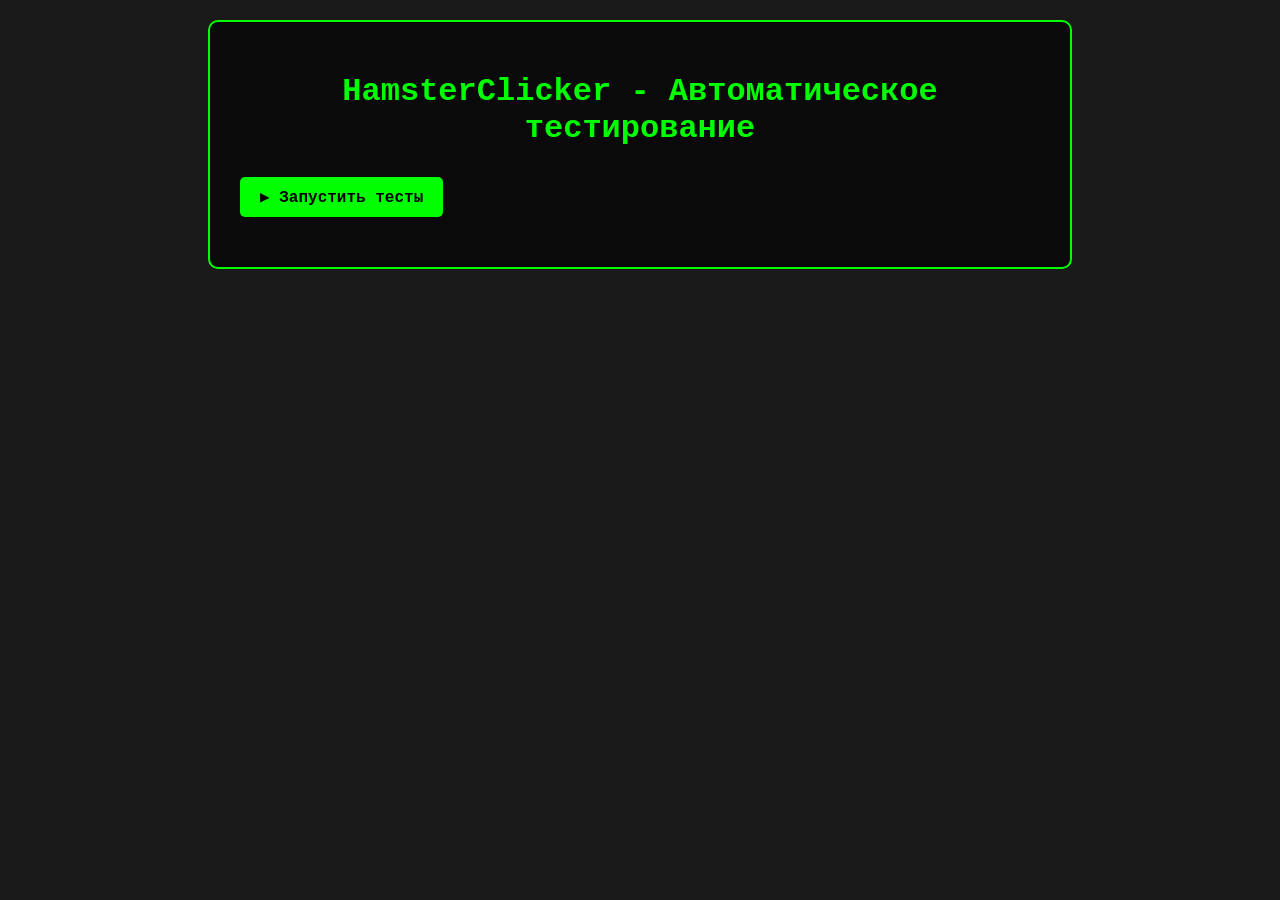
<file: tests/testRunner.html>
<!DOCTYPE html>
<html lang="ru">
<head>
    <meta charset="UTF-8">
    <meta name="viewport" content="width=device-width, initial-scale=1.0">
    <title>HamsterClicker - Тесты</title>
    <style>
        body {
            font-family: 'Courier New', monospace;
            background: #1a1a1a;
            color: #00ff00;
            padding: 20px;
            margin: 0;
        }
        .container {
            max-width: 800px;
            margin: 0 auto;
            background: #0a0a0a;
            padding: 30px;
            border-radius: 10px;
            border: 2px solid #00ff00;
        }
        h1 {
            text-align: center;
            color: #00ff00;
            margin-bottom: 30px;
        }
        #output {
            white-space: pre-wrap;
            font-family: 'Courier New', monospace;
            font-size: 14px;
            line-height: 1.6;
        }
        .success {
            color: #00ff00;
        }
        .error {
            color: #ff0000;
        }
        button {
            background: #00ff00;
            color: #000;
            border: none;
            padding: 10px 20px;
            font-size: 16px;
            cursor: pointer;
            border-radius: 5px;
            margin-bottom: 20px;
            font-family: 'Courier New', monospace;
            font-weight: bold;
        }
        button:hover {
            background: #00cc00;
        }
    </style>
</head>
<body>
    <div class="container">
        <h1>HamsterClicker - Автоматическое тестирование</h1>
        <button onclick="runTests()">▶ Запустить тесты</button>
        <div id="output"></div>
    </div>

    <script>
        // Перехват console.log и console.error
        const outputDiv = document.getElementById('output');
        
        const originalLog = console.log;
        const originalError = console.error;
        
        console.log = function(...args) {
            const message = args.join(' ');
            const span = document.createElement('span');
            span.className = 'success';
            span.textContent = message + '\n';
            outputDiv.appendChild(span);
            originalLog.apply(console, args);
        };
        
        console.error = function(...args) {
            const message = args.join(' ');
            const span = document.createElement('span');
            span.className = 'error';
            span.textContent = message + '\n';
            outputDiv.appendChild(span);
            originalError.apply(console, args);
        };

        async function runTests() {
            outputDiv.innerHTML = '';
            
            // Загрузка и выполнение тестов
            try {
                const response = await fetch('./autoTests.js');
                const code = await response.text();
                eval(code);
            } catch (error) {
                console.error('Ошибка при загрузке тестов:', error);
            }
        }
    </script>
</body>
</html>
</file>
